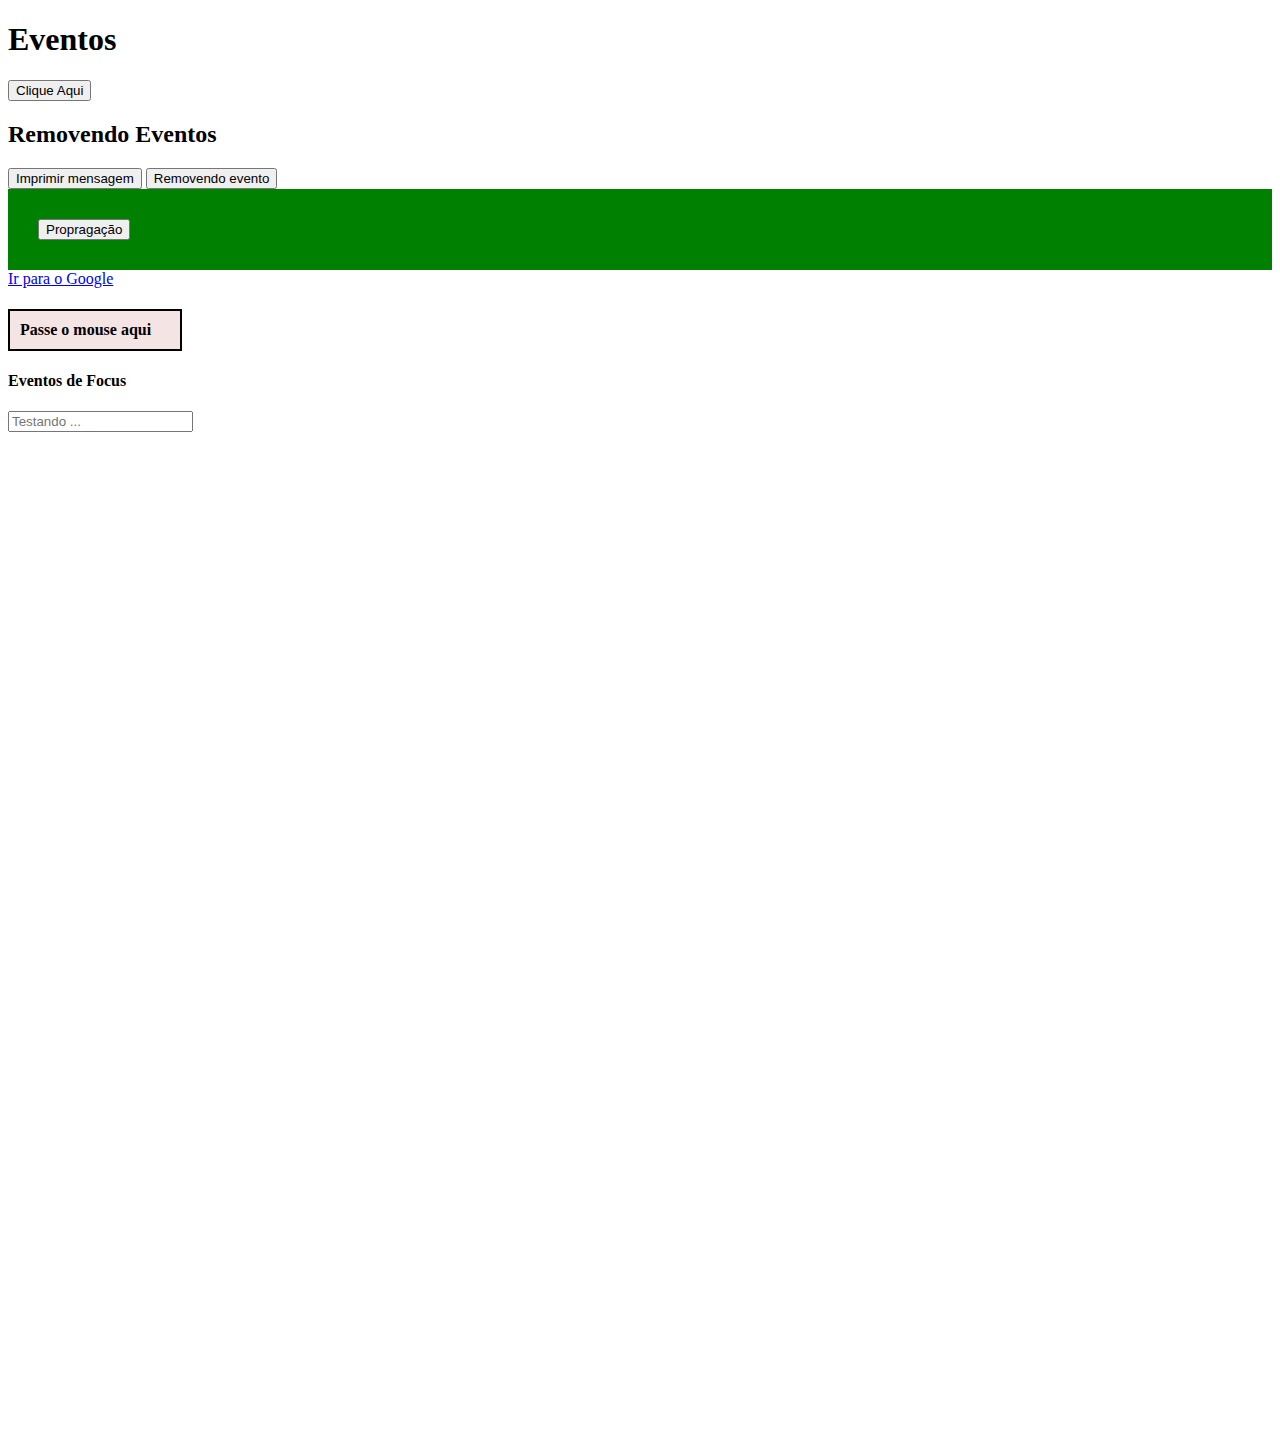
<file: 10.EVENTOS/index.html>
<!DOCTYPE html>
<html lang="pt-Br">
<head>
    <meta charset="UTF-8">
    <meta name="viewport" content="width=device-width, initial-scale=1.0">
    <link rel="stylesheet" href="css/style.css">
    <script src="js/script.js" defer></script>
    <title>Eventos</title>
</head>
<body>
    <h1 id="myTitle">Eventos</h1>
    <button id="my-button">Clique Aqui</button>

    <h2>Removendo Eventos</h2>
    <button id="btn">Imprimir mensagem</button>
    <button id="other-btn">Removendo evento</button>

    <div id="btn-container">
        <button id="div-btn">Propragação</button>
    </div>
    <a href="https://www.google.com.br">Ir para o Google</a>

    <h4 id="testeMouse">Passe o mouse aqui</h4>

    <h4>Eventos de Focus</h4>
    <input type="text" id="my-input" placeholder="Testando ...">
</body>
</html>
</file>
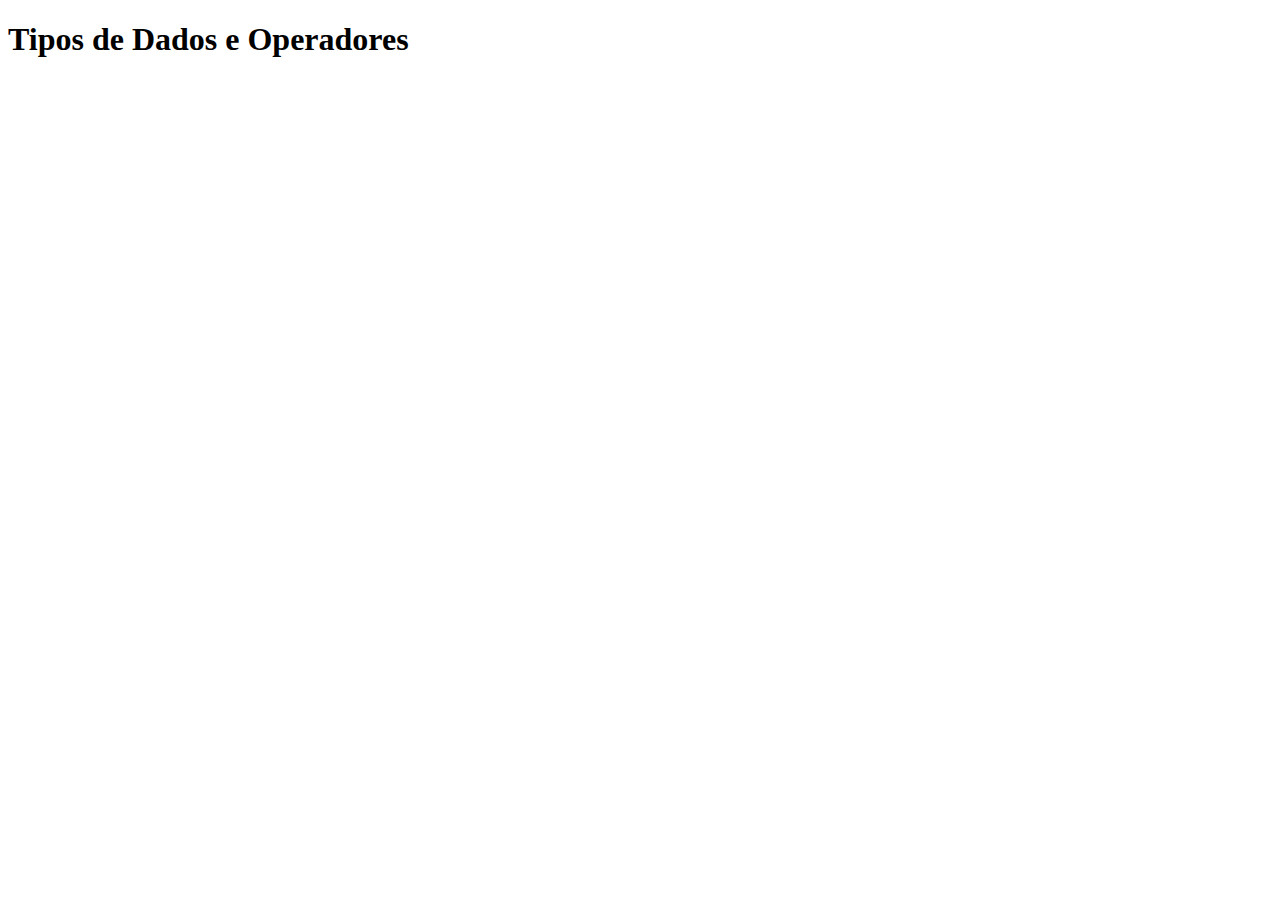
<file: 2.OPERADORES/index.html>
<!DOCTYPE html>
<html lang="pt-Br">
<head>
    <meta charset="UTF-8">
    <meta name="viewport" content="width=device-width, initial-scale=1.0">
    <title>Tipos de Dados e Operadores</title>
    <script src="js/script.js"></script>
</head>
<body>
    <h1>Tipos de Dados e Operadores</h1>
</body>
</html>
</file>
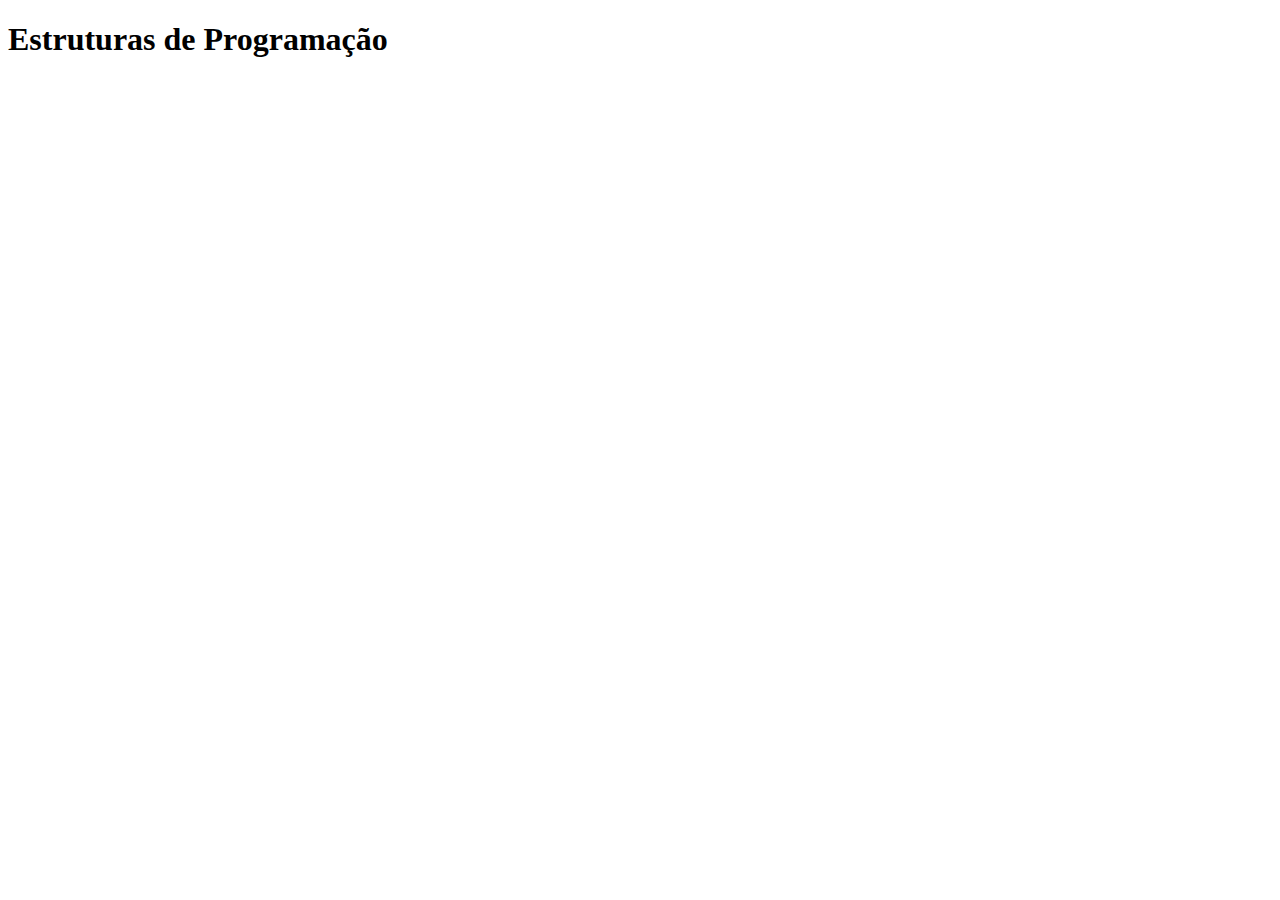
<file: 3.ESTRUTURAS/index.html>
<!DOCTYPE html>
<html lang="pt-Br">
<head>
    <meta charset="UTF-8">
    <meta name="viewport" content="width=device-width, initial-scale=1.0">
    <title>Estruturas de Programação</title>
    <script src="js/script.js"></script>
</head>
<body>
    <h1>Estruturas de Programação</h1>
    <h2></h2>
</body>
</html>
</file>
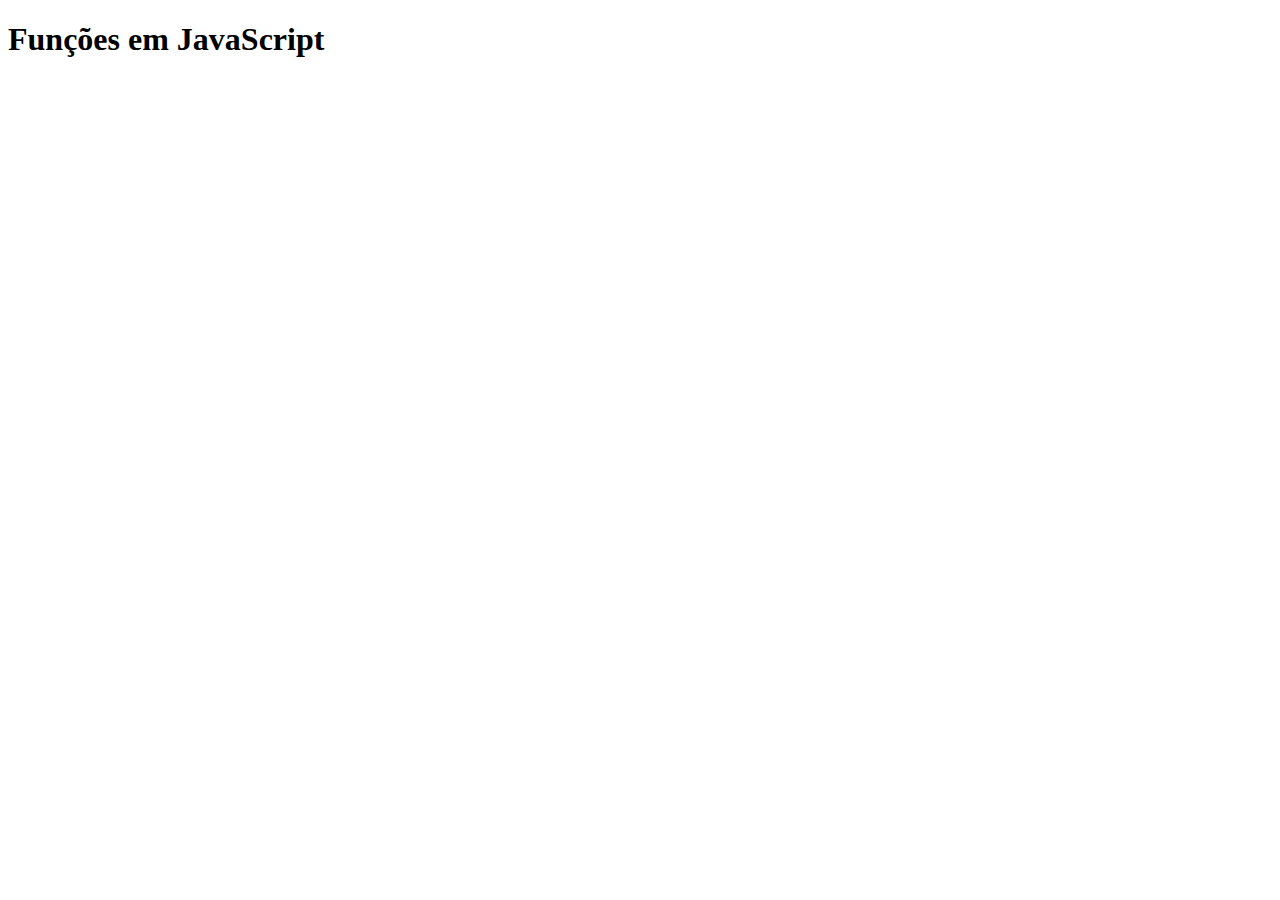
<file: 4.FUNCOES/index.html>
<!DOCTYPE html>
<html lang="pt-Br">
<head>
    <meta charset="UTF-8">
    <meta name="viewport" content="width=device-width, initial-scale=1.0">
    <title>Funcões</title>
    <script src="js/script.js"></script>
</head>
<body>
    <h1>Funções em JavaScript</h1>
</body>
</html>
</file>
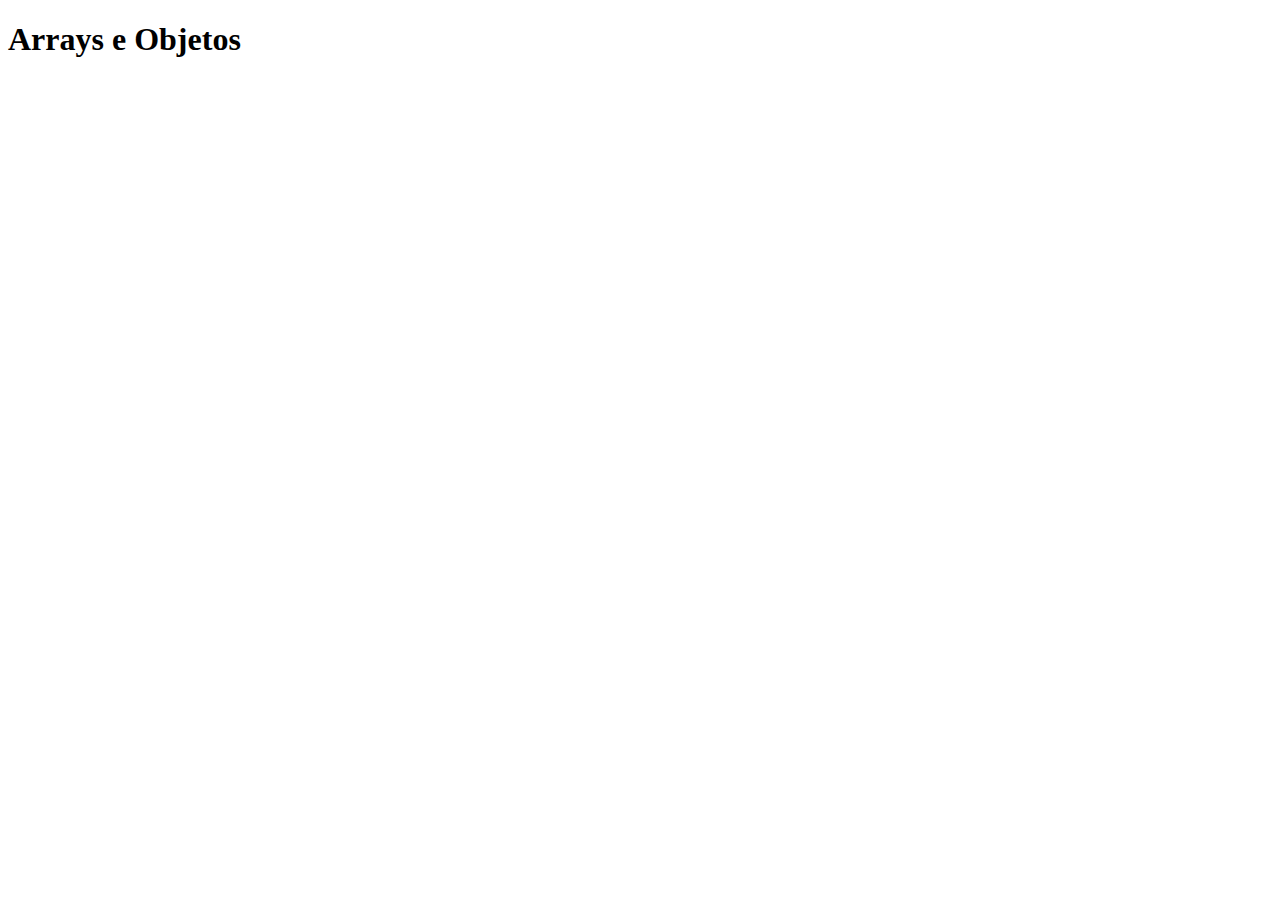
<file: 5.ARRAYS/index.html>
<!DOCTYPE html>
<html lang="en">
<head>
    <meta charset="UTF-8">
    <meta name="viewport" content="width=device-width, initial-scale=1.0">
    <title>Arrays e Objetos</title>
    <script src="js/script.js"></script>
</head>
<body>
    <h1>Arrays e Objetos</h1>
</body>
</html>
</file>
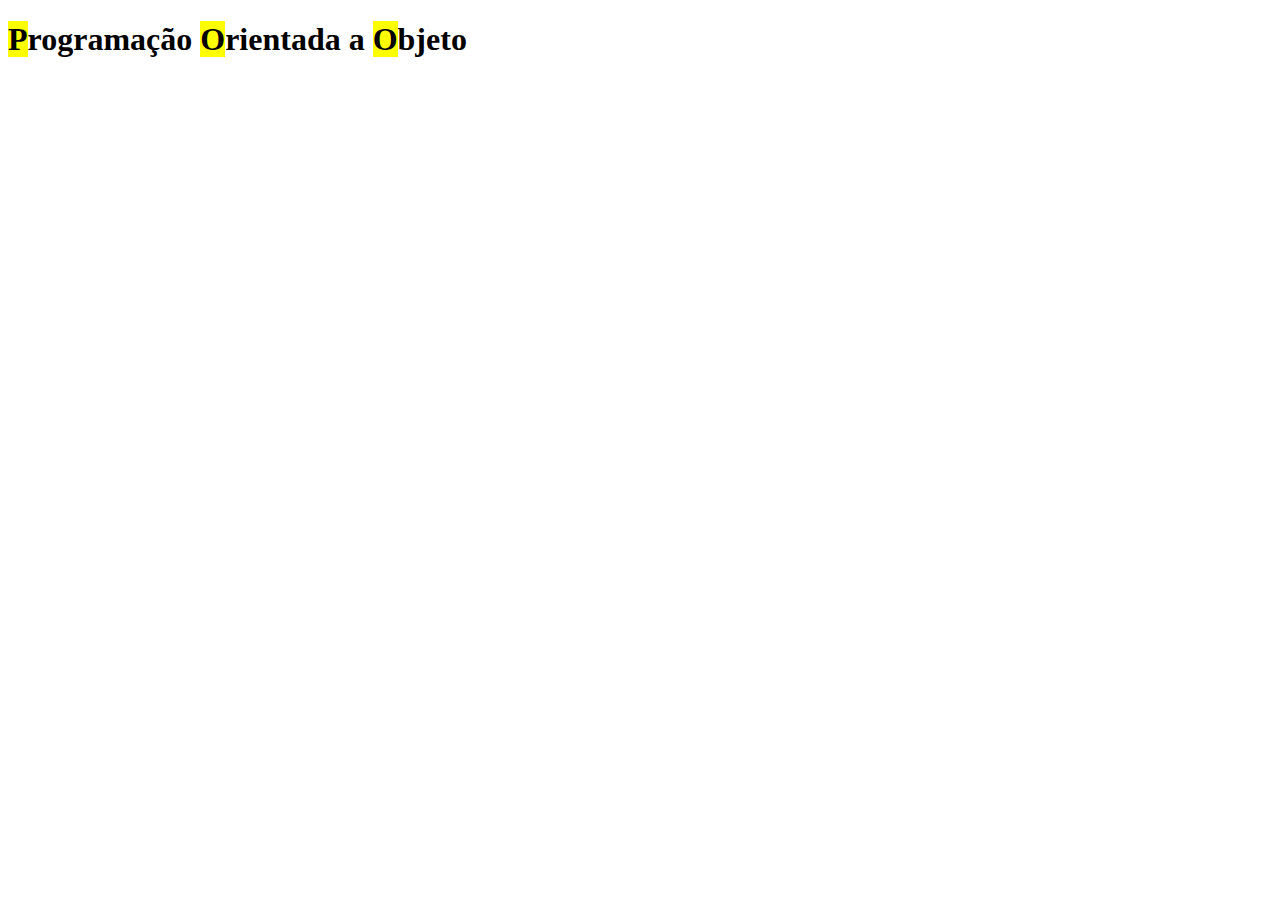
<file: 6.OOP/index.html>
<!DOCTYPE html>
<html lang="pt_Br">
<head>
    <meta charset="UTF-8">
    <meta name="viewport" content="width=device-width, initial-scale=1.0">
    <title>Orientação a Objeto</title>
    <script src="js/script.js"></script>
</head>
<body>
    <h1><mark>P</mark>rogramação <mark>O</mark>rientada a <mark>O</mark>bjeto</h1>
</body>
</html>
</file>
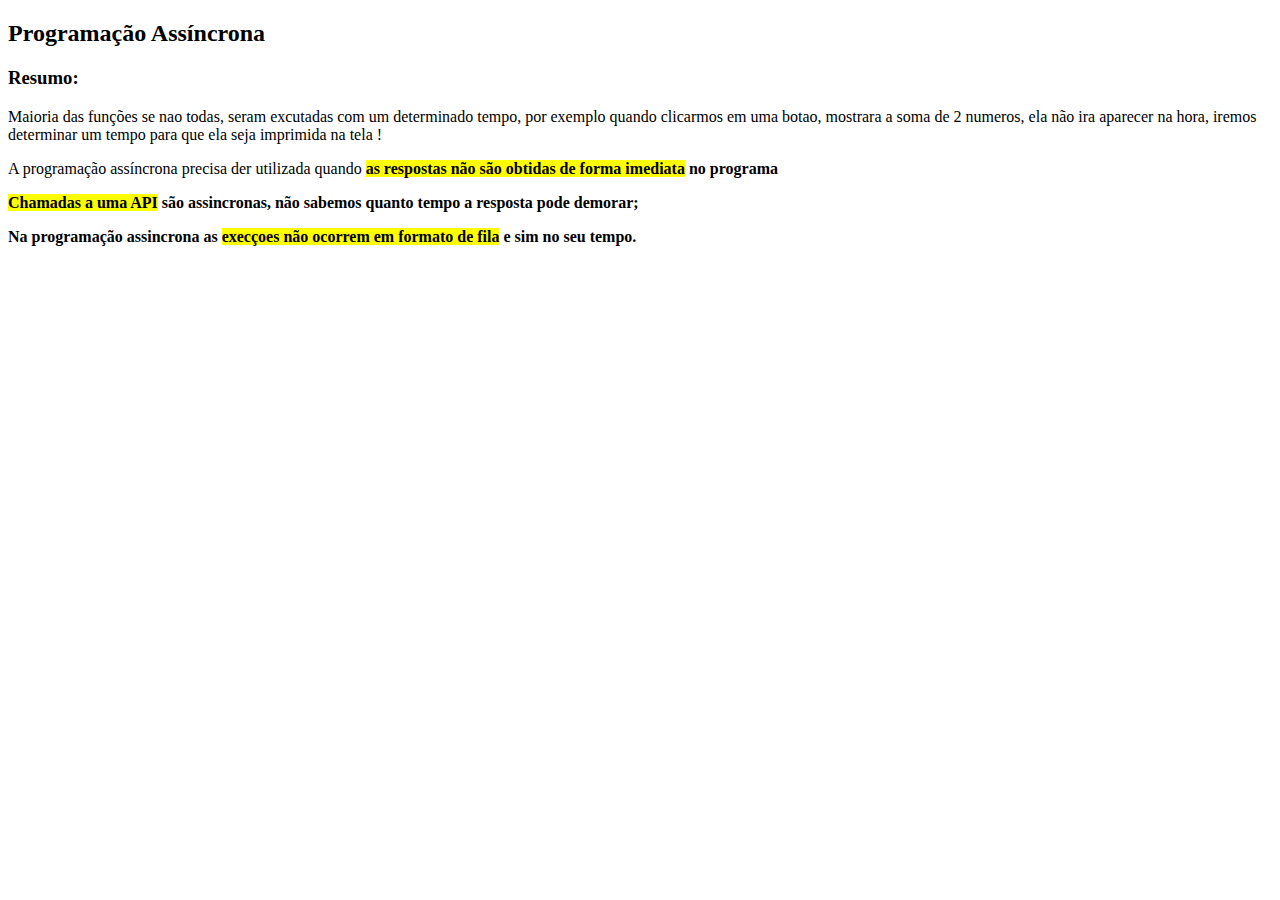
<file: 8.ASSINCRONA/index.html>
<!DOCTYPE html>
<html lang="pt_Br">
<head>
    <meta charset="UTF-8">
    <meta name="viewport" content="width=device-width, initial-scale=1.0">
    <title>Programação Assíncrona</title>
    <script src="js/script.js"></script>
</head>
<body>
    <h2>Programação Assíncrona</h2>
    <h3>Resumo:</h3>
    <p>Maioria das funções se nao todas, seram excutadas com um determinado tempo, por exemplo quando clicarmos em uma botao, mostrara a soma de 2 numeros, ela não ira aparecer na hora, iremos determinar um tempo para que ela seja imprimida na tela !</p>
    <p>A programação assíncrona precisa der utilizada quando <strong><mark>as respostas não são obtidas de forma imediata</mark> no programa</p>
    <p><strong><mark>Chamadas a uma API</mark> </strong>são assincronas, não sabemos quanto tempo a resposta pode demorar;</p>
    <p>Na programação assincrona as <strong> <mark>execçoes não ocorrem em formato de fila</mark></strong>  e sim no seu tempo.</p>
</body>
</html>
</file>
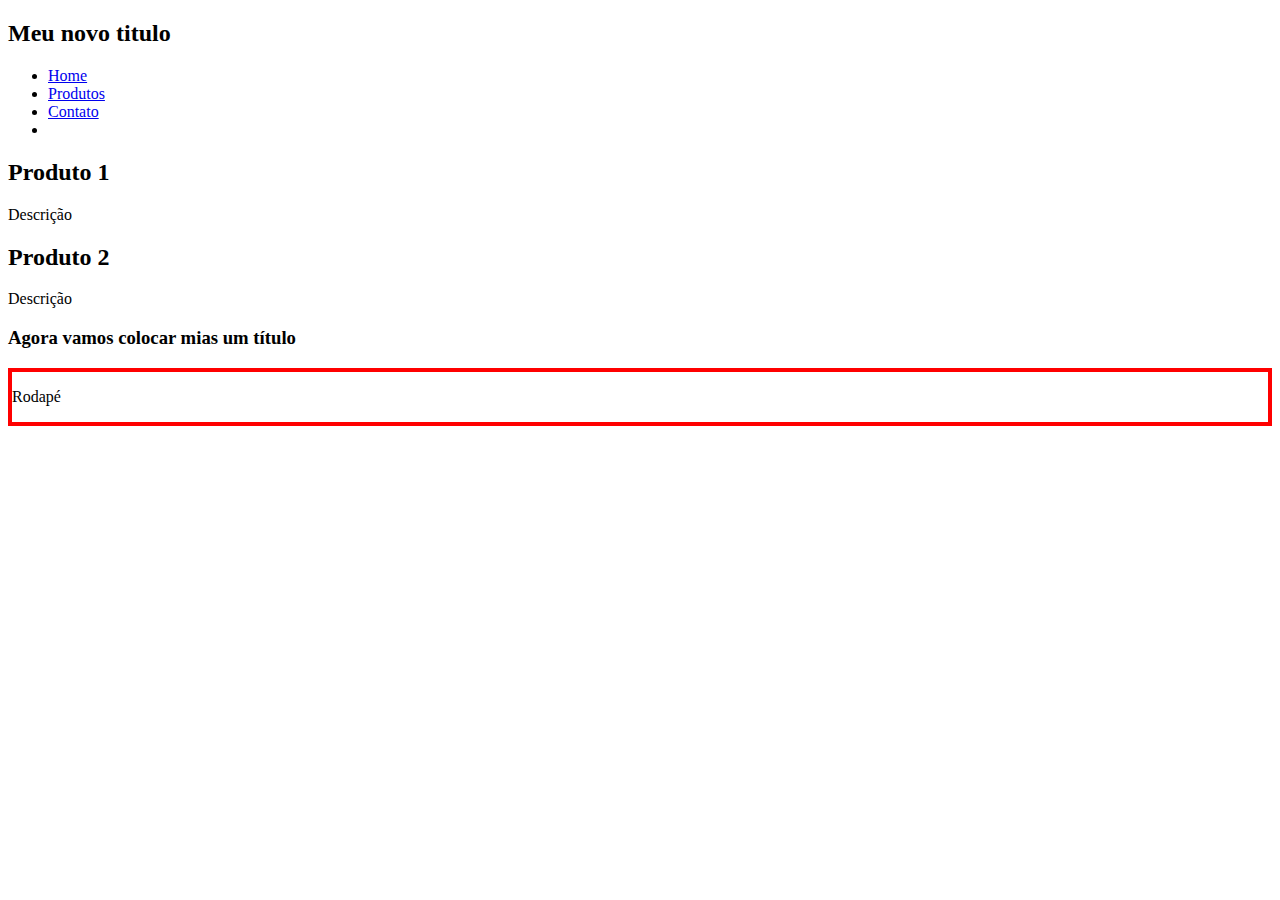
<file: 9.DOM/index.html>
<!DOCTYPE html>
<html lang="pt-Br">
<head>
    <meta charset="UTF-8">
    <meta name="viewport" content="width=device-width, initial-scale=1.0">
    <title>DOM</title>
    <script src="js/script.js" defer></script>
    <link rel="stylesheet" href="css/style.css">
</head>
<body>
    <header>
        <h2 id="title">Título</h2>
        <nav>
            <ul>
                <li><a href="#">Home</a></li>
                <li><a href="#">Produtos</a></li>
                <li><a href="#">Contato</a></li>
            </ul>
        </nav>
    </header>
    <main id="main-container">
        <!--Produto 1 -->
        <div class="product">
            <h2>Produto 1</h2>
            <p>Descrição</p>
        </div>
        <!--Produto 2 -->
        <div class="product">
            <h2>Produto 2</h2>
            <p>Descrição</p>
        </div>
    </main>
    <footer>
        <p>Rodapé</p>
    </footer>
</body>
</html>
</file>
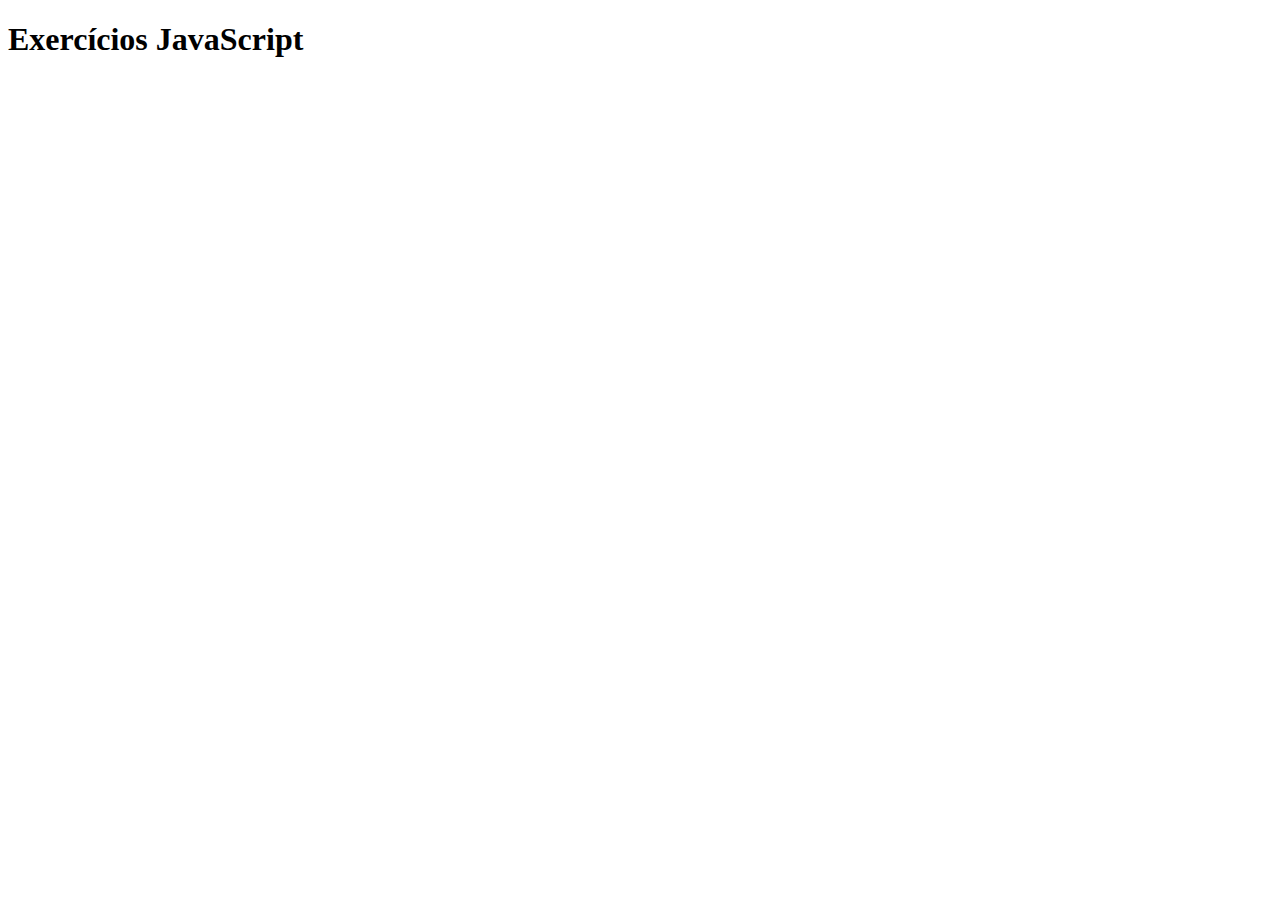
<file: exercicios/index.html>
<!DOCTYPE html>
<html lang="en">
<head>
    <meta charset="UTF-8">
    <meta name="viewport" content="width=device-width, initial-scale=1.0">
    <title>Exercicios Javascript</title>
    <script src="js/script.js"></script>
</head>
<body>
    <h1>Exercícios JavaScript</h1>
</body>
</html>
</file>
<file: 10.EVENTOS/css/style.css>
body {
    margin-bottom: 1000px;
}

#btn-container {
    padding: 30px;
    background-color: green;
}

#testeMouse {
    border: 2px solid black;
    padding: 10px;
    width: 150px;
    background-color: rgb(245, 228, 228);
}
</file>
<file: 9.DOM/css/style.css>
footer {
    border: 4px solid red;
}
</file>
